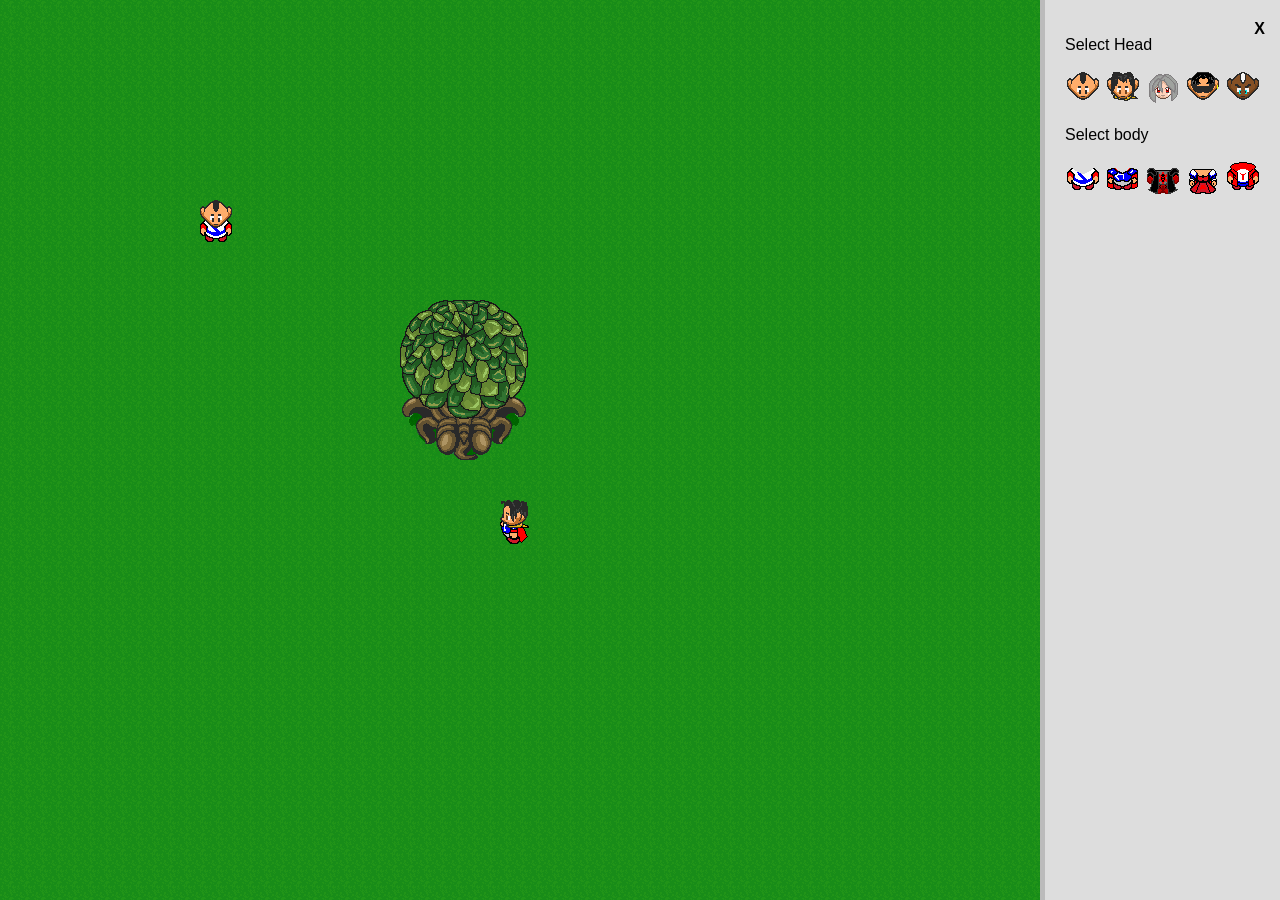
<file: index.html>
<!DOCTYPE html>
<html>

<head>
	<title>Demo 1</title>
	<link rel="stylesheet" href="game.css">
	<script src="game.js"></script>
</head>

<body>

	<div id="player" class="character standDown">
		<div class="head">
		</div>

		<div class="body">
		</div>
	</div>


	<img src="images/tree.png" class="tree">

	<div id="opponent" class="character standLeft">
		<div class="head">
		</div>

		<div class="body">
		</div>
	</div>

	<aside>
		<a id="closeside">X</a>

		<p>Select Head</p>
		<ul class="heads">
			<li id="head0"></li>
			<li id="head1"></li>
			<li id="head2"></li>
			<li id="head3"></li>
			<li id="head4"></li>
		</ul>

		<p>Select body</p>
		<ul class="bodies">
			<li id="body0"></li>
			<li id="body1"></li>
			<li id="body2"></li>
			<li id="body3"></li>
			<li id="body4"></li>
		</ul>
	</aside>
</body>

</html>
</file>
<file: game.css>
body {background-image: url(images/bg.png); margin: 0; padding: 0; font-family: calibri, sans-serif;}


aside {width: 200px; position: fixed; height: 100vh; left: 100%; margin-left: -240px; background-color: #ddd; border-left: 5px solid #bbb; padding: 20px;}
#closeside {float: right; font-weight: bold; cursor: pointer;}

.character {position: absolute; top: 200px; left: 200px; display: block;}
.character .body {width: 32px; height: 32px; background-image: url(images/body0.png); background-position: 64px 0px; margin-top: 14px; }
.character .head {width: 32px; height: 32px; background-image: url(images/head0.png); margin-bottom: 0;position: absolute; background-repeat: no-repeat; background-position: 0px -64px;}

aside ul {list-style-type: none; margin-left: 0; padding-left: 0; margin-bottom: 20px; overflow: auto;}
.heads li, .bodies li {width: 32px; height: 32px; background-position: 0 -64px; float: left; cursor: pointer; border: 2px solid #ddd; margin-right: 4px;}
.heads li:hover, .bodies li:hover {border: 2px solid red;}
#head0 {background-image: url(images/head0.png);}

#head1 {background-image: url(images/head1.png);}
#head2 {background-image: url(images/head2.png);}
#head3 {background-image: url(images/head3.png);}
#head4 {background-image: url(images/head4.png);}

.bodies li {background-position: 64px 0px;}
#body0 {background-image: url(images/body0.png);}
#body1 {background-image: url(images/body1.png);}
#body2 {background-image: url(images/body2.png);}
#body3 {background-image: url(images/body3.png);}
#body4 {background-image: url(images/body4.png);}

.tree {position: absolute; left: 400px; top: 300px;}

#opponent {left: 500px; top: 500px;}
#opponent .body {background-image: url(images/body1.png);}
#opponent .head {background-image: url(images/head1.png);}

.character.standUp .head {
	background-position: 0px 0px;
}

.character.standDown .head {
	background-position: 0px -64px;
}

.character.standLeft .head {
	background-position: 0px -32px;
}

.character.standRight .head {
	background-position: 0px -96px;
}

.character.standUp .body {
	background-position: 0px 0px;
}

.character.standDown .body {
	background-position: -64px 0px;
}

.character.standLeft .body {
	background-position: -32px 0px;
}

.character.standRight .body {
	background-position: -96px 0px;
}




.character.walkUp .head { 
	background-position: 0px 0px;
	animation: headbob 0.5s infinite;
}

.character.walkUp .body {
    animation: walkup 1s steps(3) infinite;
}


.character.walkDown .head { 
	background-position: 0px -64px;
	animation: headbob 0.75s infinite;
}

.character.walkDown .body {
    animation: walkdown 1s steps(3) infinite;
}

.character.walkLeft .head { 
	background-position: 0px -32px;
	margin-top: -3px;
	margin-left: -2px;
	animation: headbob2 0.75s infinite;
}

.character.walkLeft .body {
    animation: walkleft 1s steps(3) infinite;
}

@keyframes walkleft {
   0%, 100% { background-position:  -32px  -32px; }
     50% { background-position: -32px -128px; }
}


.character.walkRight .head { 
	background-position: 0px -96px;
	margin-top: -3px;
	margin-left: 4px;
	animation: headbob3 0.75s infinite;
}

.character.walkRight .body {
    animation: walkright 1s steps(3) infinite;
}

@keyframes walkright {
   0%, 100% { background-position:  -96px  -32px; }
     50% { background-position: -96px -128px; }
}



@keyframes walkup {
   0%, 100% { background-position:  0px  -32px; }
     50% { background-position: 0px -128px; }
}


@keyframes walkdown {
   0%, 100% { background-position:  -64px  -32px; }
     50% { background-position: -64px -128px; }
}


@keyframes headbob {
   0%, 100% { margin-top: 0px; }
     50% { margin-top: 1px; }
}


@keyframes headbob2 {
   0%, 100% { margin-left: -2px; }
     50% { margin-left: 0px; }
}


@keyframes headbob3 {
   0%, 100% { margin-left: 2px; }
     50% { margin-left: 0px; }
}
</file>
